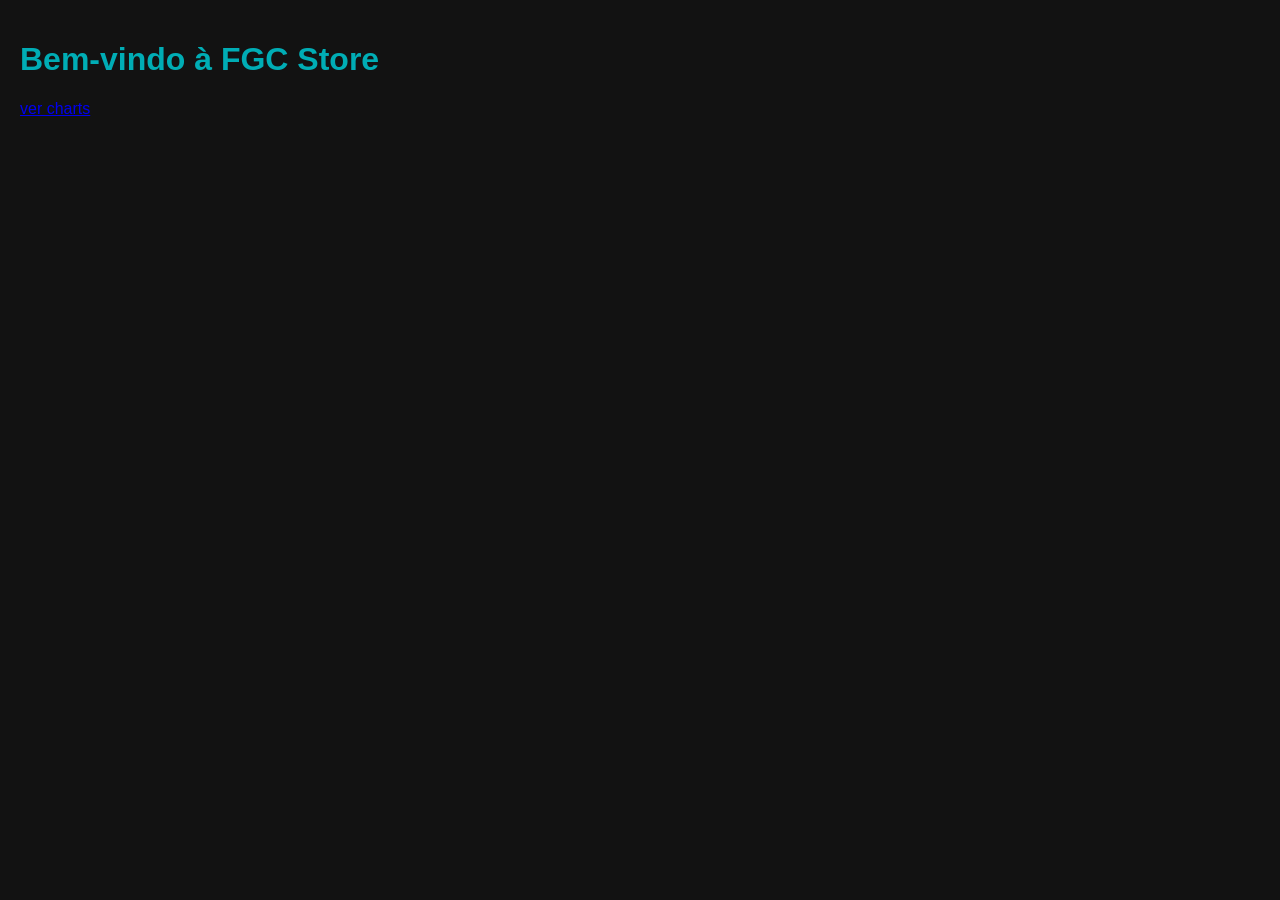
<file: public/index.html>
<!DOCTYPE html>
<html lang="pt-BR">
<head>
    <meta charset="UTF-8">
    <title>FGC Store - Home</title>
    <link rel="stylesheet" href="styles.css">
</head>
<body>
    <h1>Bem-vindo à FGC Store</h1>
    <div id="card-container"></div>
    <div><a href="charts.html">ver charts</a></div>
    <script src="script.js"></script>
</body>
</html>
</file>
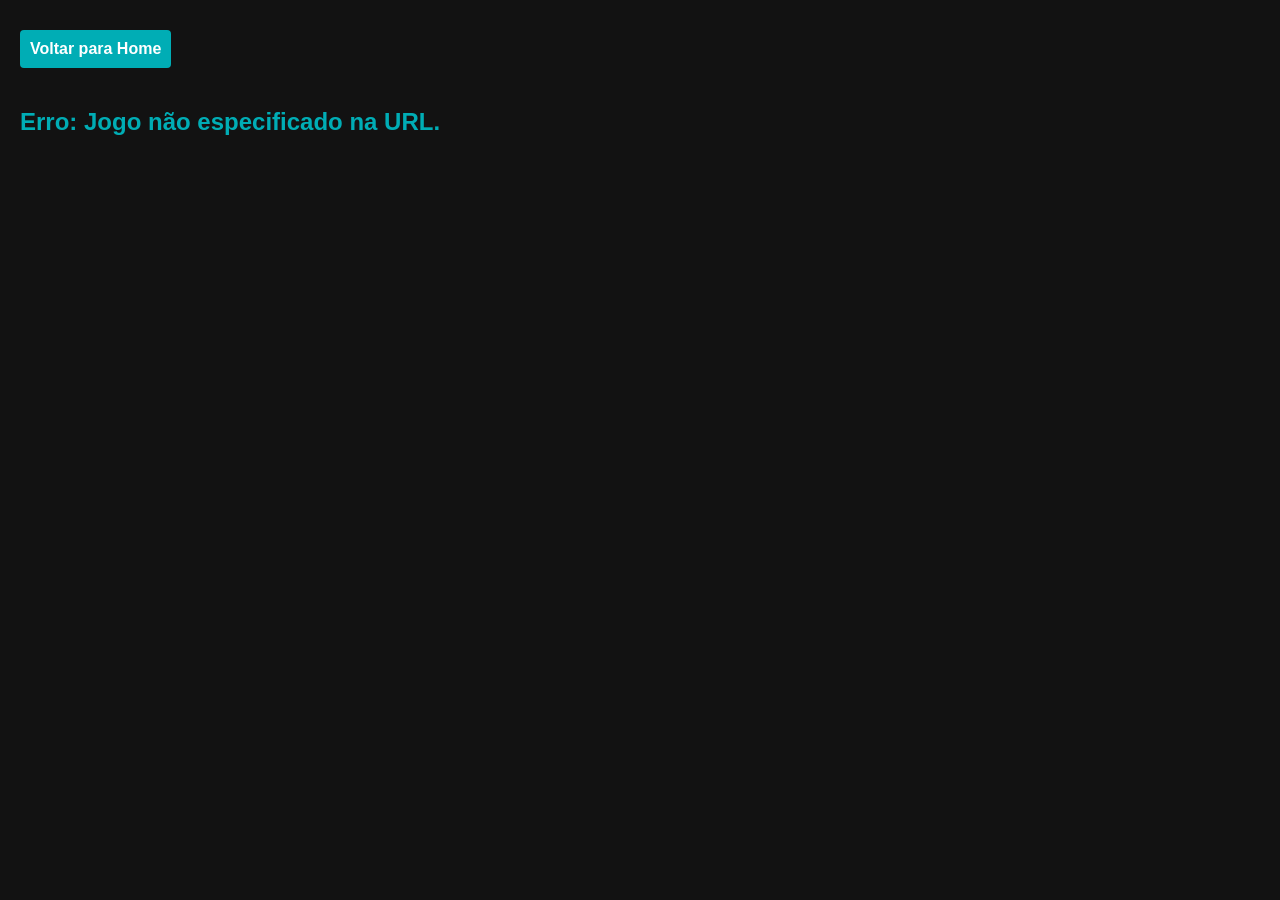
<file: public/details.html>
<!DOCTYPE html>
<html lang="pt-BR">
<head>
    <meta charset="UTF-8">
    <title>Detalhes do Jogo</title>
    <link rel="stylesheet" href="styles.css">
</head>
<body>
    <a href="index.html" class="btn-detalhes" style="display: inline-block; margin-bottom: 20px;">Voltar para Home</a>
    <div id="detalhe-container">
        </div>
    <script src="details.js"></script>
</body>
</html>
</file>
<file: public/styles.css>
body {
    font-family: Arial, sans-serif;
    background-color: #121212;
    color: #ffffff;
    margin: 0;
    padding: 20px;
}
h1, h2 { color: #00adb5; }
#card-container {
    display: flex;
    flex-wrap: wrap;
    gap: 20px;
    justify-content: center;
}
.card {
    background-color: #222831;
    border: 1px solid #393e46;
    border-radius: 8px;
    width: 250px;
    padding: 15px;
    display: flex;
    flex-direction: column;
}
.card img { width: 100%; height: 250px; object-fit: contain; border-radius: 4px; background-color: #000; }
.card h3 { margin: 10px 0 5px; }
.card p { font-size: 14px; color: #eeeeee; flex-grow: 1; }
.card .preco { font-weight: bold; color: #00adb5; font-size: 18px; }
.btn-detalhes {
    background-color: #00adb5;
    color: white;
    text-align: center;
    padding: 10px;
    text-decoration: none;
    border-radius: 4px;
    margin-top: 10px;
    font-weight: bold;
}
.btn-detalhes:hover { background-color: #007d84; }
.tag { background-color: #393e46; padding: 5px 10px; border-radius: 12px; margin-right: 5px; font-size: 12px; }
</file>
